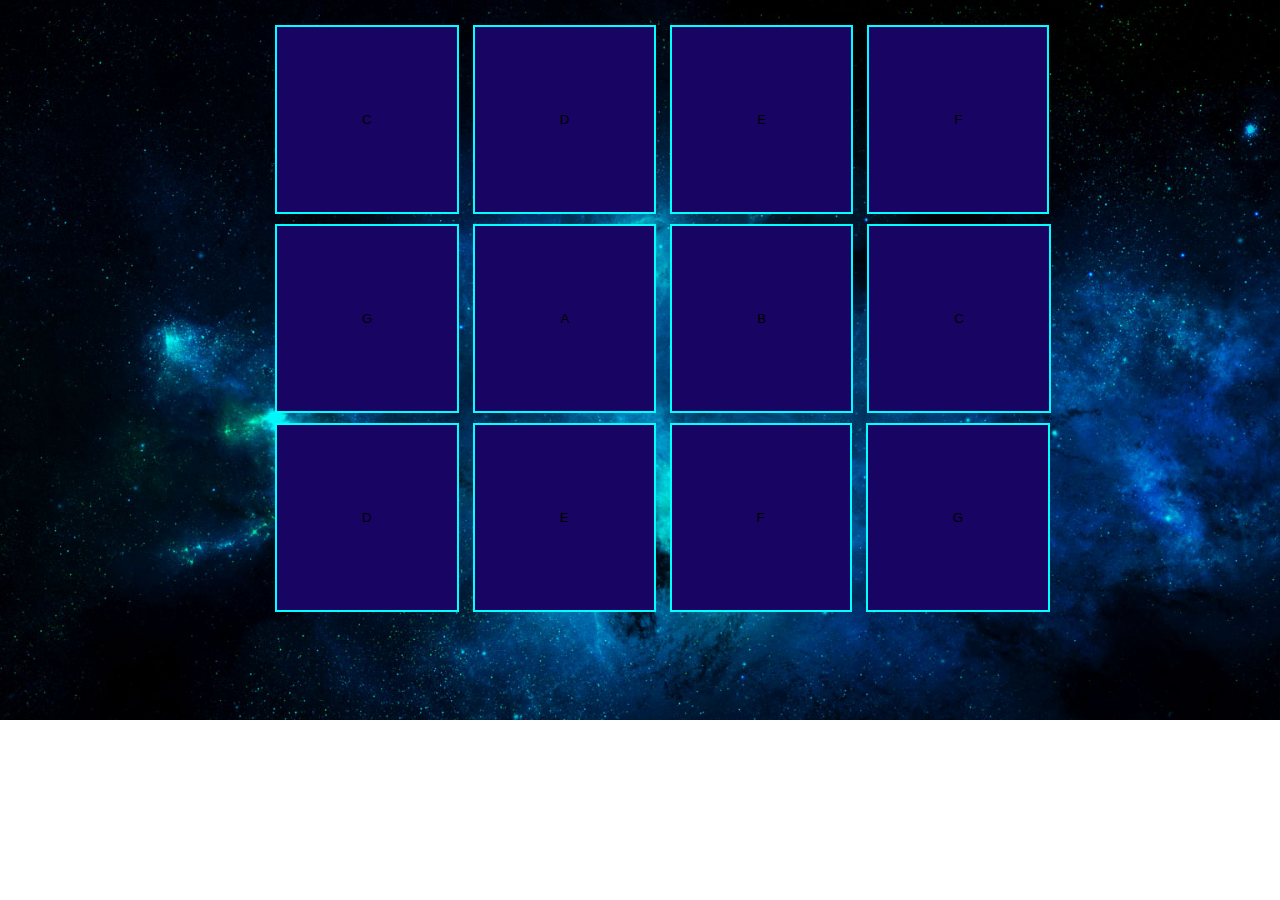
<file: index.html>
<!DOCTYPE HTML>
<html>
<head>
<title>Audio</title>
<link href="css/soundpad.css" rel="stylesheet">
</head>
<body>

      <!--*****ONCLICK SOUNDS*****-->
<div class="container">
  <div class="container-fluid">
    <div class="row row1"> <!--BEGIN ROW 1-->
      <input type="button" id="key1" value="C" class="button" style="background-color: #180463" onclick="play('audio1')">
      <audio id="audio1" src="audio/music_notes/c_note.ogg"></audio>

      <input type="button" id="key2" value="D" class="button" style="background-color: #180463" onclick="play('audio2')">
      <audio id="audio2" src="audio/music_notes/d_note.ogg"></audio>

      <input type="button" id="key3" value="E" class="button" style="background-color: #180463" onclick="play('audio3')">
      <audio id="audio3" src="audio/music_notes/e_note.ogg"></audio>

      <input type="button" id="key4" value="F" class="button" style="background-color: #180463" onclick="play('audio4')">
      <audio id="audio4" src="audio/music_notes/f_note.ogg"></audio>
    </div> <!--END ROW 1-->

    <div class="row row2"> <!--BEGIN ROW 2-->
      <input type="button" id="key5" value="G" class="button" style="background-color: #180463" onclick="play('audio5')">
      <audio id="audio5" src="audio/music_notes/g_note.ogg"></audio>

      <input type="button" id="key6" value="A" class="button" style="background-color: #180463" onclick="play('audio6')">
      <audio id="audio6" src="audio/music_notes/a_note.ogg"></audio>

      <input type="button" id="key7" value="B" class="button" style="background-color: #180463" onclick="play('audio7')">
      <audio id="audio7" src="audio/music_notes/b_note.ogg" ></audio>

      <input type="button" id="key8" value="C" class="button" style="background-color: #180463" onclick="play('audio8')">
      <audio id="audio8" src="audio/music_notes/c_note.wav"></audio>
    </div> <!--END ROW 2-->

    <div class="row row3"> <!--BEGIN ROW 3-->
      <input type="button" id="key9" value="D" class="button" style="background-color: #180463" onclick="play('audio9')">
      <audio id="audio9" src="audio/music_notes/d_note.wav"></audio>

      <input type="button" id="key10" value="E" class="button" style="background-color: #180463" onclick="play('audio10')">
      <audio id="audio10" src="audio/music_notes/e_note.wav"></audio>

      <input type="button" id="key11" value="F" class="button" style="background-color: #180463" onclick="play('audio11')">
      <audio id="audio11" src="audio/music_notes/f_note.wav"></audio>

      <input type="button" id="key12" value="G" class="button" style="background-color: #180463" onclick="play('audio12')">
      <audio id="audio12" src="audio/music_notes/g_note.wav"></audio>
    </div> <!--END ROW 3-->
  </div>
</div>

      <!--***** Javascript***** -->

<script src="js/jquery-2.2.3.js"></script>
<script src="js/soundpad.js"></script>

</body>
</html>
</file>
<file: css/soundpad.css>
body {
  padding: none;
  margin: 0;
}
.button {
  background-color: tan;
  border: 2px solid aqua;
  padding: 85px;
  margin: 5px;
  margin-top: 5px;
  outline: none;
  position: static;
}
.button:active {
  background-color: beige;
  border: 2px solid #fff;
  border-radius: 100%;
}
.container {
  height: 700px;
  background-image: url('../img/blue.jpg');
  background-size: cover;
  background-attachment: fixed;
  padding-top: 20px;
}
.container-fluid {
  background-color: #000;
  width: 787px;
  height: 597px;
  margin-left: 270px;
  background-image: url('../img/blue.jpg');
  background-size: cover;
  background-attachment: fixed;
}
/*
.row1 {
  margin-left: 270px;
}
.row2 {
  margin-left: 270px;
}
.row3 {
  margin-left: 270px;
}
*/
</file>
